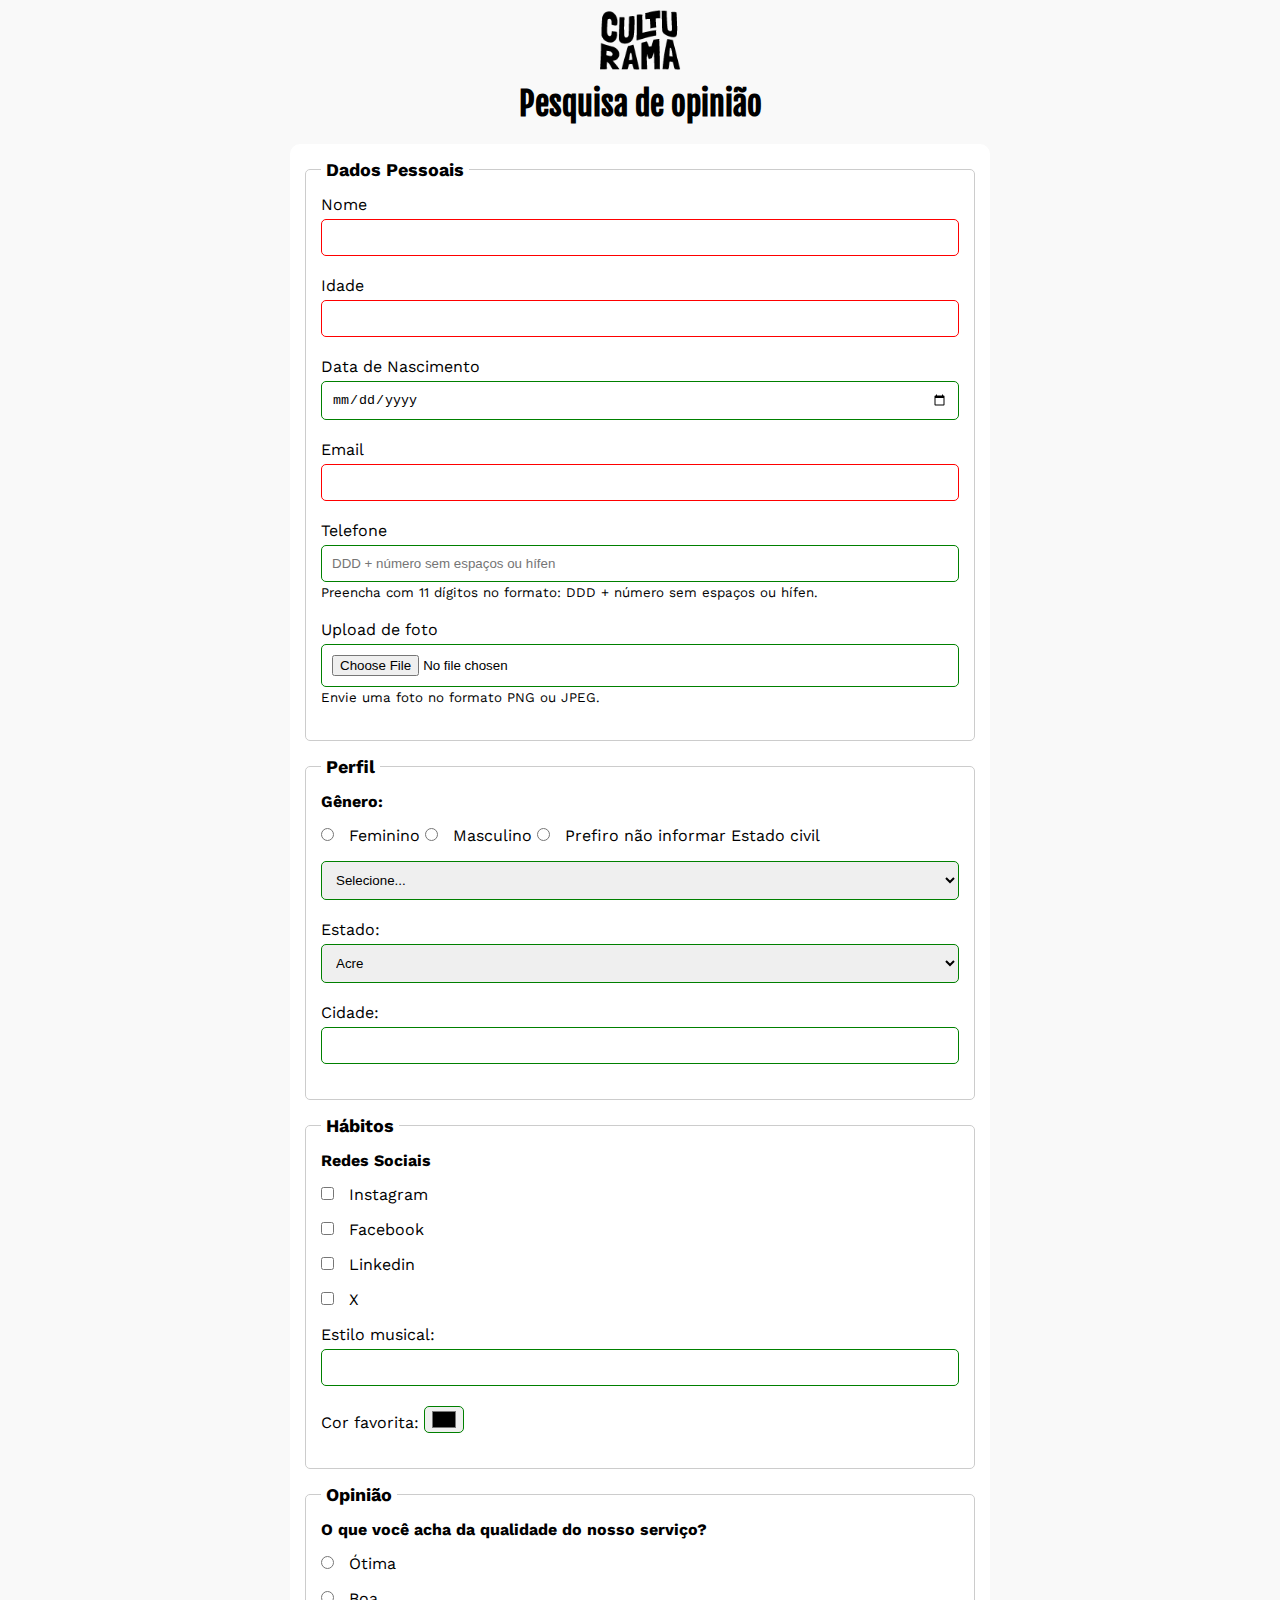
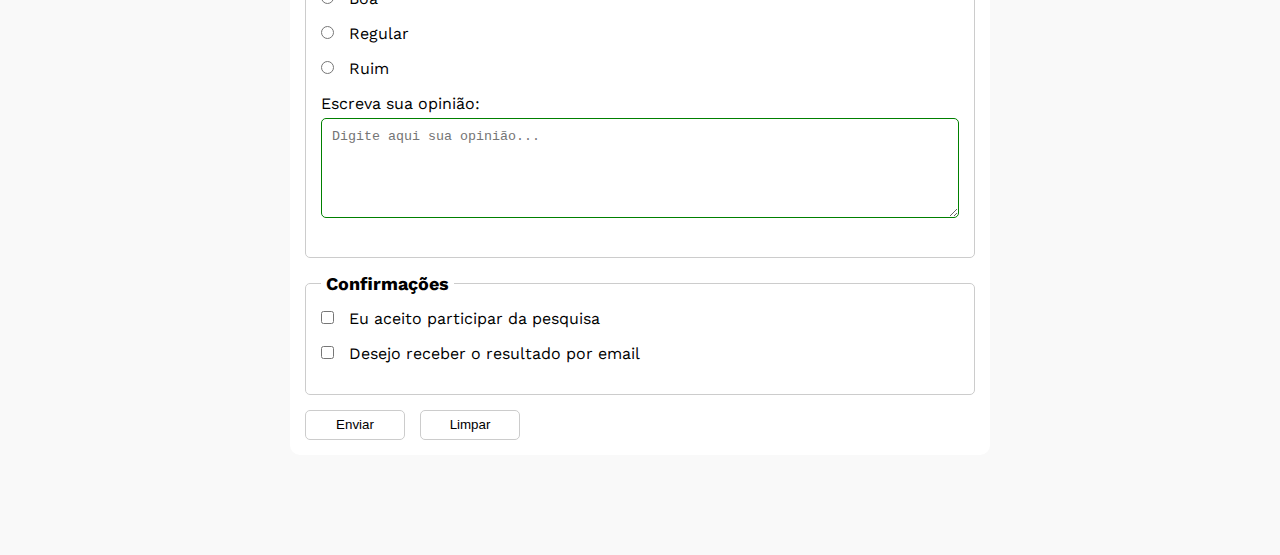
<file: index.html>
<!DOCTYPE html>
<html lang="pt-br">
<head>
    <meta charset="UTF-8">
    <meta name="viewport" content="width=device-width, initial-scale=1.0">
    <link rel="icon" href="culturama-favico.png">
    <link rel="stylesheet" href="/css/style.css">
    <link rel="preconnect" href="https://fonts.googleapis.com">
    <link rel="preconnect" href="https://fonts.gstatic.com" crossorigin>
    <link href="https://fonts.googleapis.com/css2?family=Fjalla+One&family=Work+Sans&display=swap" rel="stylesheet">
    
    <title>Pesquisa Culturama</title>  
</head>
<body>
    <main>
        <header>
            <img src="img/logo-culturama.png" alt="logo culturama">
            <h1>Pesquisa de opinião</h1>
        </header>
        <section>
            <form action="/sucesso.html" method="get">      
                <fieldset>
                    <!-- DADOS PESSOAIS -->
                    <legend>Dados Pessoais</legend>
                    <label for="name">Nome</label>
                    <input id="name" type="text" name="userName" required>
                    <br>
                    <label for="age">Idade</label>
                    <input id="age" type="number" name="userAge" min="12" max="100" required>
                    <br>
                    <label for="birthDate">Data de Nascimento</label>
                    <input id="birthDate" type="date" name="userBirthDate">
                    <br> 
                    <label for="email">Email</label>
                    <input id="email" type="email" name="userEmail" required>
                    <br>
                    <label for="phoneNumber">Telefone</label>
                    <input id="phoneNumber" type="tel" name="userPhoneNumber" pattern="[0-9]{11}" placeholder="DDD + número sem espaços ou hífen" aria-describedby="phoneHelp">
                    <small id="phoneHelp" >Preencha com 11 dígitos no formato: DDD + número sem espaços ou hífen.</small>
                    <br>
                    <label for="image">Upload de foto</label>
                    <input id="image" type="file" accept="image/*" name="userImage" aria-describedby="imageHelp">
                    <small id="imageHelp">Envie uma foto no formato PNG ou JPEG.</small>
                </fieldset>

                <fieldset>
                    <!-- PERFIL -->
                    <legend>Perfil</legend>
                    <p>Gênero:</p>
                    <input id="fem" type="radio" name="userGender" value="Feminino">
                    <label for="fem">Feminino</label>

                    <input id="masc" type="radio" name="userGender" value="Masculino">
                    <label for="masc">Masculino</label>

                    <input id="notInformed" type="radio" name="userGender" value="notInformed">
                    <label for="notInformed">Prefiro não informar</label>

                    <label for="maritalStatus" >Estado civil</label>
                    <select id="maritalStatus" name="userMaritalStatus">
                        <option value="notInformed">Selecione...</option>
                        <option value="casado">Casado</option>
                        <option value="solteiro">Solteiro</option>
                        <option value="divorciado">Divorciado</option>
                        <option value="uniaoEstavel">União estável</option>
                    </select>

                    <label for="state" >Estado:</label>
                    <select id="state" name="userState" required>
                        <option value="acre">Acre</option>
                        <option value="alagoas">Alagoas</option>
                        <option value="amapa">Amapá</option>
                        <option value="amazonas">Amazonas</option>
                        <option value="bahia">Bahia</option>
                        <option value="ceara">Ceará</option>
                        <option value="distritoFederal">Distrito Federal</option>
                        <option value="espiritoSanto">Espirito Santo</option> Santo
                        <option value="goias">Goiás</option>
                        <option value="maranhao">Maranhão</option>
                        <option value="matoGrossoDoSul">Mato Grosso do Sul</option>
                        <option value="matoGrosso">Mato Grosso</option>
                        <option value="minasGerais">Minas Gerais</option>
                        <option value="para">Pará</option>
                        <option value="paraiba">Paraíba</option>
                        <option value="parana">Paraná</option>
                        <option value="Pernambuco">Pernambuco</option>
                        <option value="Piaui">Piauí</option>
                        <option value="rioDeJaneiro">Rio de Janeiro</option>
                        <option value="rioGrandeDoNorte">Rio Grande do Norte</option>
                        <option value="rioGrandeDoSul">Rio Grande do Sul</option>
                        <option value="rondonia">Rondônia</option>
                        <option value="roraima">Roraima</option>
                        <option value="santaCatarina">Santa Catarina</option>
                        <option value="saoPaulo">São Paulo</option>
                        <option value="sergipe">Sergipe</option>
                        <option value="tocantins">Tocantins</option>
                    </select>

                    <label for="city">Cidade:</label>
                    <input id="city" type="text" name="userCity">

                </fieldset>

                <fieldset>
                    <legend>Hábitos</legend>
                    <p>Redes Sociais</p>
                    <input id="instagram" type="checkbox" name="social" value="instagram">
                    <label for="instagram">Instagram</label>
                    <br>
                    <input id="facebook" type="checkbox" name="social" value="facebook">
                    <label for="facebook">Facebook</label>
                    <br>
                    <input id="linkedin" type="checkbox" name="social" value="linkedin">
                    <label for="linkedin">Linkedin</label>
                    <br>
                    <input id="x" type="checkbox" name="social" value="x">
                    <label for="x">X</label>
                    <br>
                    <label for="musicStyle">Estilo musical:</label>
                    <input list="styleTypes" id="musicStyle" name="userMusicStyle" type="text">
                    <datalist id="styleTypes">
                        <option value="rock">
                        <option value="pop">
                        <option value="samba">
                        <option value="sertanejo">
                    </datalist>
                    <br>
                    <label for="favoriteColor">Cor favorita:</label>
                    <input type="color" name="userFavoriteColor" id="favoriteColor">
                </fieldset>
                
                <fieldset>
                    <legend>Opinião</legend>
                    <p>O que você acha da qualidade do nosso serviço?</p>

                    <input type="radio" id="otimo" name="userServiceOpinion" value="otimo">
                    <label for="otimo">Ótima</label>
                    <br>
                    <input type="radio" id="boa" name="userServiceOpinion" value="boa">
                    <label for="boa">Boa</label>
                    <br>
                    <input type="radio" id="regular" name="userServiceOpinion" value="regular">
                    <label for="regular">Regular</label>
                    <br>
                    <input type="radio" id="ruim" name="userServiceOpinion" value="ruim">
                    <label for="ruim">Ruim</label>
                    <br>
                    <label for="comment">Escreva sua opinião:</label>
                    <textarea id="comment" name="userComment" placeholder="Digite aqui sua opinião..."></textarea>
                </fieldset>

                <fieldset>
                    <legend>Confirmações</legend>

                    <input type="checkbox" name="userLgpd" id="userLgpdTerm" value="accepted" required>
                    <label for="userLgpdTerm">Eu aceito participar da pesquisa</label>
                    <br>
                    <input type="checkbox" name="userGetResult" id="getResult" value="accepted">
                    <label for="getResult">Desejo receber o resultado por email</label>
                    <br>

                </fieldset>
                
                <button type="submit" aria-label="Enviar dados do formulário">Enviar</button>
                <button type="reset" aria-label="Limpar dados do formulário">Limpar</button>
        
            </form>
        </section>
    </main>
     
</body>
</html>
</file>
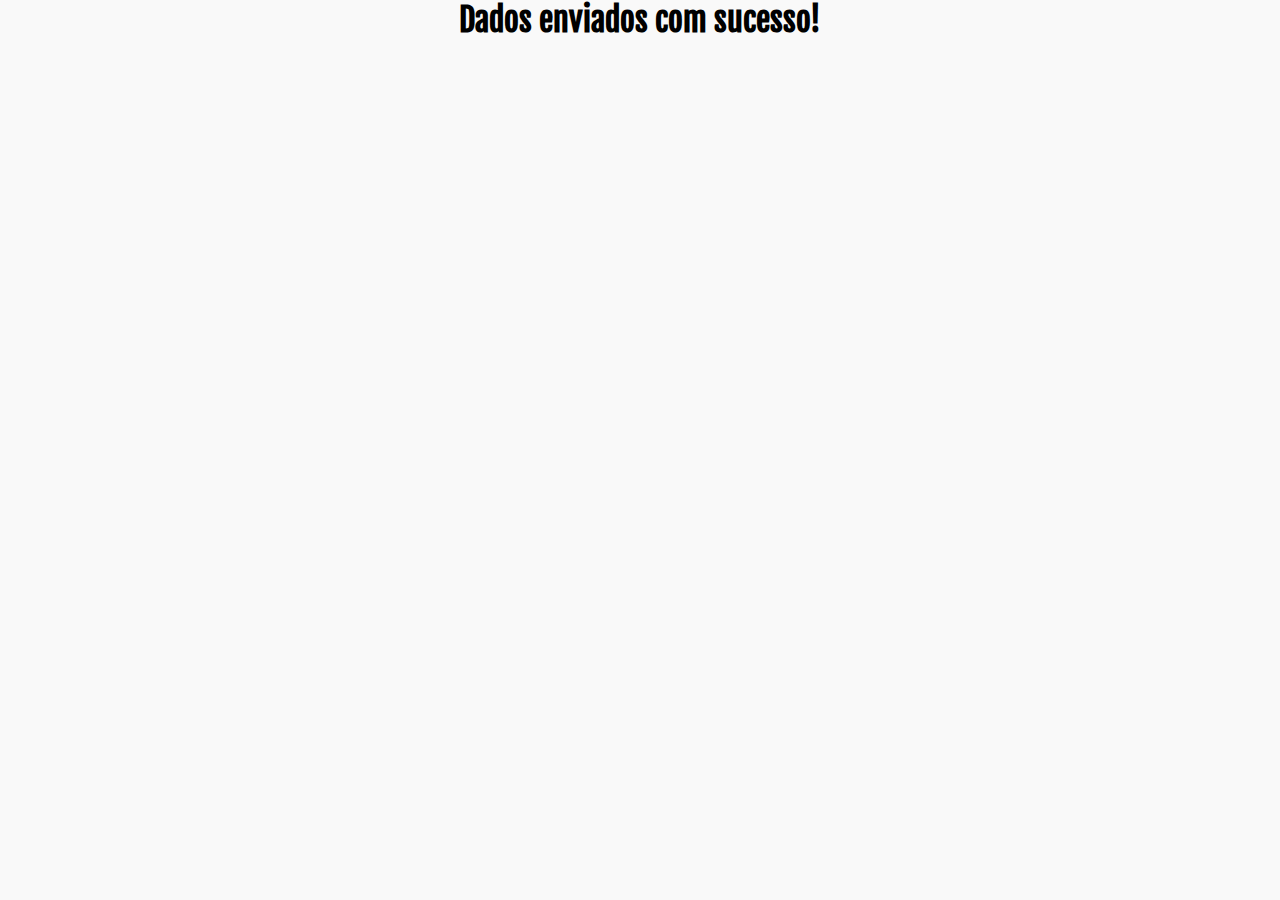
<file: sucesso.html>
<!DOCTYPE html>
<html lang="pt-br">
<head>
    <meta charset="UTF-8">
    <meta name="viewport" content="width=device-width, initial-scale=1.0">
    <link rel="icon" href="culturama-favico.png">
    <link rel="stylesheet" href="/css/style.css">
    <link rel="preconnect" href="https://fonts.googleapis.com">
    <link rel="preconnect" href="https://fonts.gstatic.com" crossorigin>
    <link href="https://fonts.googleapis.com/css2?family=Fjalla+One&family=Work+Sans&display=swap" rel="stylesheet">

    <title>Pesquisa Culturama</title>
</head>
<body>
    <h1 role="alert">Dados enviados com sucesso!</h1>
</body>
</html>
</file>
<file: css/style.css>
* {
    margin: 0;
    padding: 0;
    box-sizing: border-box;
}

body {
    background-color: #f9f9f9;
    font-family: 'Work Sans', sans-serif;
}

main {
    width: 100%;
    max-width: 700px;
    margin: 0 auto;   
}

header {
    text-align: center;
    margin-bottom: 20px;
}

img {
    width: 100px;
}

h1 {
    font-family: 'Fjalla One', sans-serif;
    text-align: center;
}

form {
    background-color: #fff;
    padding: 15px;
    border-radius: 10px;
    margin-bottom: 100px;
}

fieldset {
    padding: 15px;
    border: 1px solid #ccc;
    border-radius: 5px;
    margin-bottom: 15px;
}

legend {
    font-weight: bold;
    font-size: 18px;
    padding: 0 5px;
}

label {
    display: inline-block;
    margin-bottom: 5px;
}

input[type="tel"],
input[type="file"]{
    margin-bottom: 0;
}

small{
    margin-bottom: 20px;
    display: inline-block;
}

p {
    margin-bottom: 15px;
    font-weight: bold;
}

input, select, textarea {
    width: 100%;
    padding: 10px;
    margin-bottom: 20px;
    border: 1px solid #ccc;
    border-radius: 5px;
}

textarea {
    min-height: 100px;
}

input[type="radio"],
input[type="checkbox"] {
    width: auto;
    margin-right: 10px;
}

input[type="color"] {
    width: 40px;
    padding: 0 5px;
}

input:focus{
    border-color: cornflowerblue;
    outline: none;
}

input:valid,
select:valid,
textarea:valid {
    border-color: green;
}

input:invalid,
select:invalid,
textarea:invalid {
    border-color: red;
}

button {
    width: 100px;
    height: 30px;
    margin-right: 10px;
    background-color: #fff;
    border: 1px solid #ccc;
    border-radius: 5px;
    cursor: pointer;
}

button[type="submit"]:hover {
    background-color: green;
    color: #fff;
}

button[type="reset"]:hover {
    background-color: orangered;
    color: #fff;
}
</file>
